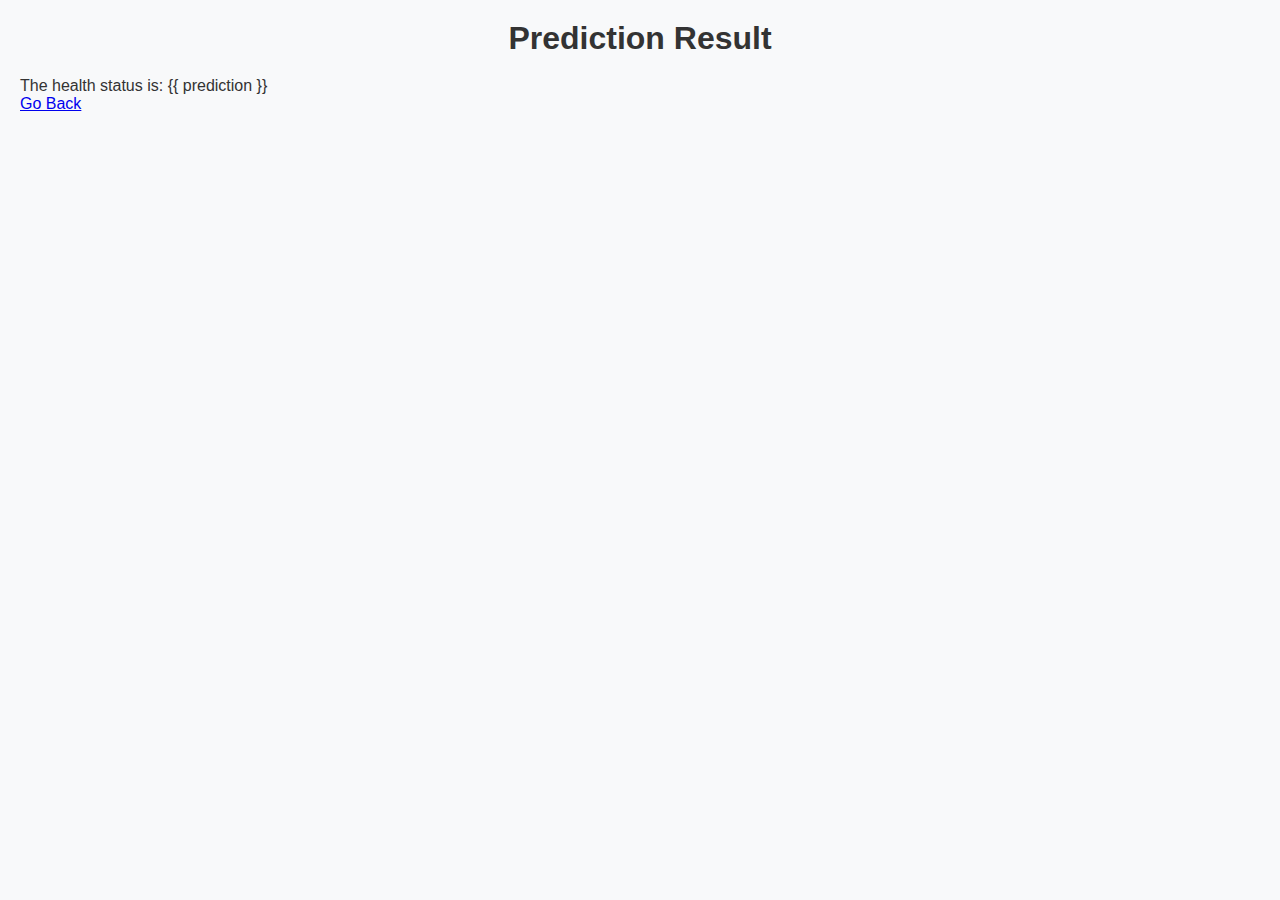
<file: NurtureNest/templates/result.htm>
<!DOCTYPE html>
<html lang="en">
<head>
    <meta charset="UTF-8">
    <title>Prediction Result</title>
</head>
<body>
    <h1>Prediction Result</h1>
    <p>The health status is: {{ prediction }}</p>
    <a href="/">Go Back</a>
    <link rel="stylesheet" href="styl.css">

</body>
</html>
</file>
<file: NurtureNest/templates/styl.css>
/* Basic reset */
* {
    margin: 0;
    padding: 0;
    box-sizing: border-box;
}

/* Body styling */
body {
    font-family: 'Arial', sans-serif;
    background-color: #f8f9fa;
    color: #333;
    padding: 20px;
}

/* Container styling */
form {
    max-width: 600px;
    margin: 0 auto;
    padding: 20px;
    background-color: #ffffff;
    border: 1px solid #ddd;
    border-radius: 8px;
    box-shadow: 0 4px 6px rgba(0, 0, 0, 0.1);
}

/* Heading */
h1 {
    text-align: center;
    margin-bottom: 20px;
    color: #333;
}

/* Input labels */
label {
    display: block;
    font-weight: bold;
    margin-top: 10px;
}

/* Input fields styling */
input[type="text"] {
    width: 100%;
    padding: 10px;
    margin: 5px 0 15px;
    border: 1px solid #ddd;
    border-radius: 4px;
    font-size: 16px;
    background-color: #f9f9f9;
}

/* Submit button */
input[type="submit"] {
    width: 100%;
    padding: 12px;
    background-color: #5cb85c;
    border: none;
    border-radius: 4px;
    color: white;
    font-size: 18px;
    cursor: pointer;
    transition: background-color 0.3s;
}

/* Submit button hover effect */
input[type="submit"]:hover {
    background-color: #4cae4c;
}
</file>
